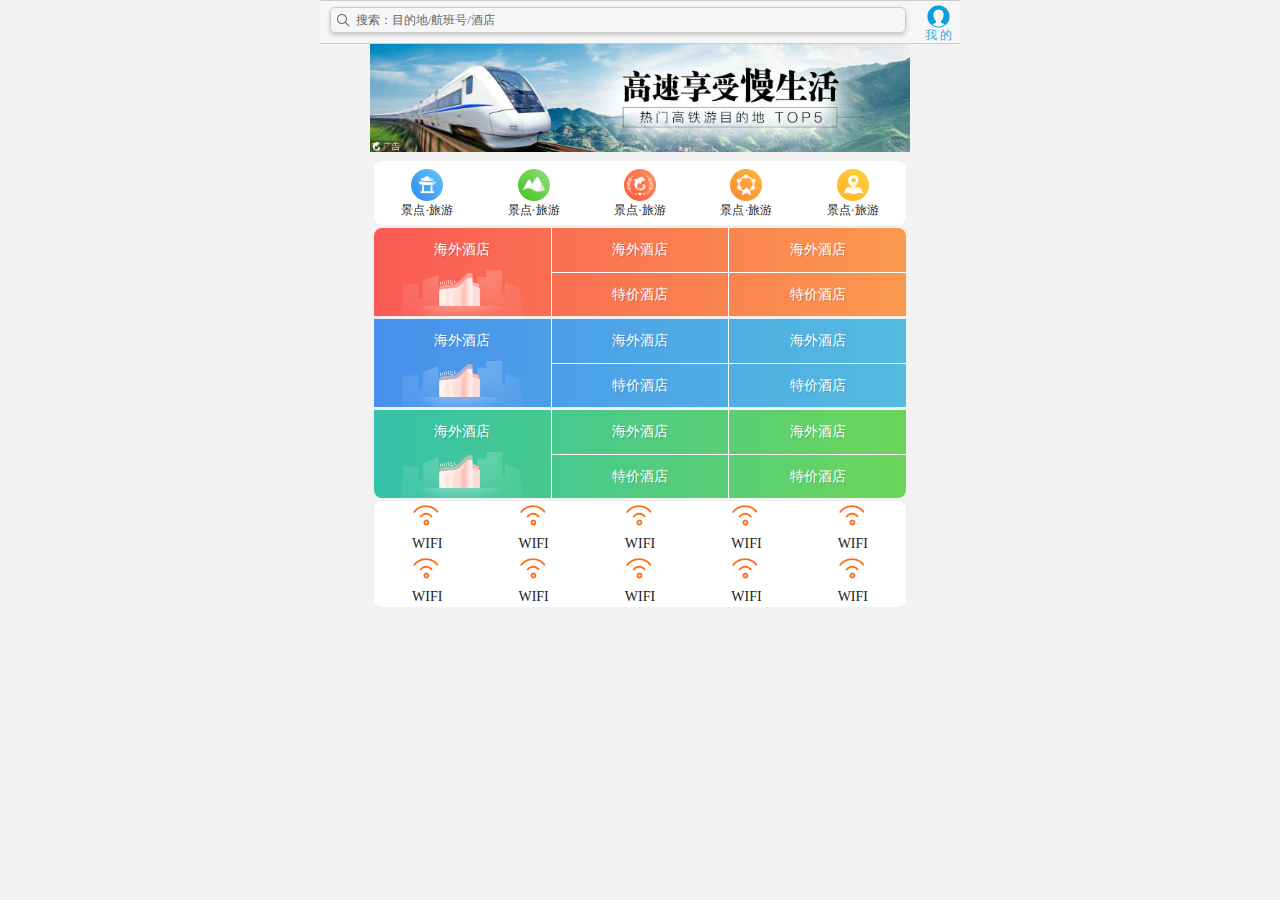
<file: index.html>
<!DOCTYPE html>
<html lang="en">

<head>
    <meta charset="UTF-8">
    <meta http-equiv="X-UA-Compatible" content="IE=edge">
    <meta name="viewport" content="width=device-width, initial-scale=1.0,user-scalable=no,maximum-scale=1.0,mimimum-scale=1.0">
    <title>携程官网</title>
    <link rel="stylesheet" href="./CSS/normalize.css">
    <link rel="stylesheet" href="./CSS/index.css">

</head>

<body>
    <!-- 顶部导航 -->
    <div class="search_box">
        <div class="search">搜索：目的地/航班号/酒店</div>
        <a href="#" class="info">我 的</a>
    </div>
    <!-- 焦点图 -->
    <div class="focus">
        <img src="./upload/focus.jpg" alt="">
    </div>
    <!-- lcoal nav  -->
    <ul class="local_nav">
        <li>
            <a href="" title="景点旅游">
                <span class="local_nav_icon bg1"></span>
                <span>景点·旅游</span>
            </a>
        </li>
        <li>
            <a href="" title="景点旅游">
                <span class="local_nav_icon bg2"></span>
                <span>景点·旅游</span>
            </a>
        </li>
        <li>
            <a href="" title="景点旅游">
                <span class="local_nav_icon bg3"></span>
                <span>景点·旅游</span>
            </a>
        </li>
        <li>
            <a href="" title="景点旅游">
                <span class="local_nav_icon bg4"></span>
                <span>景点·旅游</span>
            </a>
        </li>
        <li>
            <a href="" title="景点旅游">
                <span class="local_nav_icon bg5"></span>
                <span>景点·旅游</span>
            </a>
        </li>
    </ul>
    <!-- lcoal nav  -->
    <!--  nav start  -->
    <div class="nav">
        <div class="common">
            <div class="nav-icon"> <a href="">海外酒店</a></div>
            <div class="nav-icon">
                <a href="">海外酒店</a>
                <a href="">特价酒店</a>
            </div>
            <div class="nav-icon">
                <a href="">海外酒店</a>
                <a href="">特价酒店</a>
            </div>
        </div>
        <div class="common">
            <div class="nav-icon"> <a href="">海外酒店</a></div>
            <div class="nav-icon">
                <a href="">海外酒店</a>
                <a href="">特价酒店</a>
            </div>
            <div class="nav-icon">
                <a href="">海外酒店</a>
                <a href="">特价酒店</a>
            </div>
        </div>
        <div class="common">
            <div class="nav-icon"> <a href="">海外酒店</a></div>
            <div class="nav-icon">
                <a href="">海外酒店</a>
                <a href="">特价酒店</a>
            </div>
            <div class="nav-icon">
                <a href="">海外酒店</a>
                <a href="">特价酒店</a>
            </div>
        </div>

    </div>
    <!--  nav start  -->

    <!-- sub_nav_entry start... -->
    <ul class="sub_nav_entry">
        <li>
            <a href="#">
                <span class="subnav-entry-icon"></span>
                <span>WIFI</span>
            </a>
        </li>
        <li>
            <a href="#">
                <span class="subnav-entry-icon"></span>
                <span>WIFI</span>
            </a>
        </li>
        <li>
            <a href="#">
                <span class="subnav-entry-icon"></span>
                <span>WIFI</span>
            </a>
        </li>
        <li>
            <a href="#">
                <span class="subnav-entry-icon"></span>
                <span>WIFI</span>
            </a>
        </li>
        <li>
            <a href="#">
                <span class="subnav-entry-icon"></span>
                <span>WIFI</span>
            </a>
        </li>
        <li>
            <a href="#">
                <span class="subnav-entry-icon"></span>
                <span>WIFI</span>
            </a>
        </li>
        <li>
            <a href="#">
                <span class="subnav-entry-icon"></span>
                <span>WIFI</span>
            </a>
        </li>
        <li>
            <a href="#">
                <span class="subnav-entry-icon"></span>
                <span>WIFI</span>
            </a>
        </li>
        <li>
            <a href="#">
                <span class="subnav-entry-icon"></span>
                <span>WIFI</span>
            </a>
        </li>
        <li>
            <a href="#">
                <span class="subnav-entry-icon"></span>
                <span>WIFI</span>
            </a>
        </li>
    </ul>
    <!-- sub_nav_entry end... -->
</body>

</html>
</file>
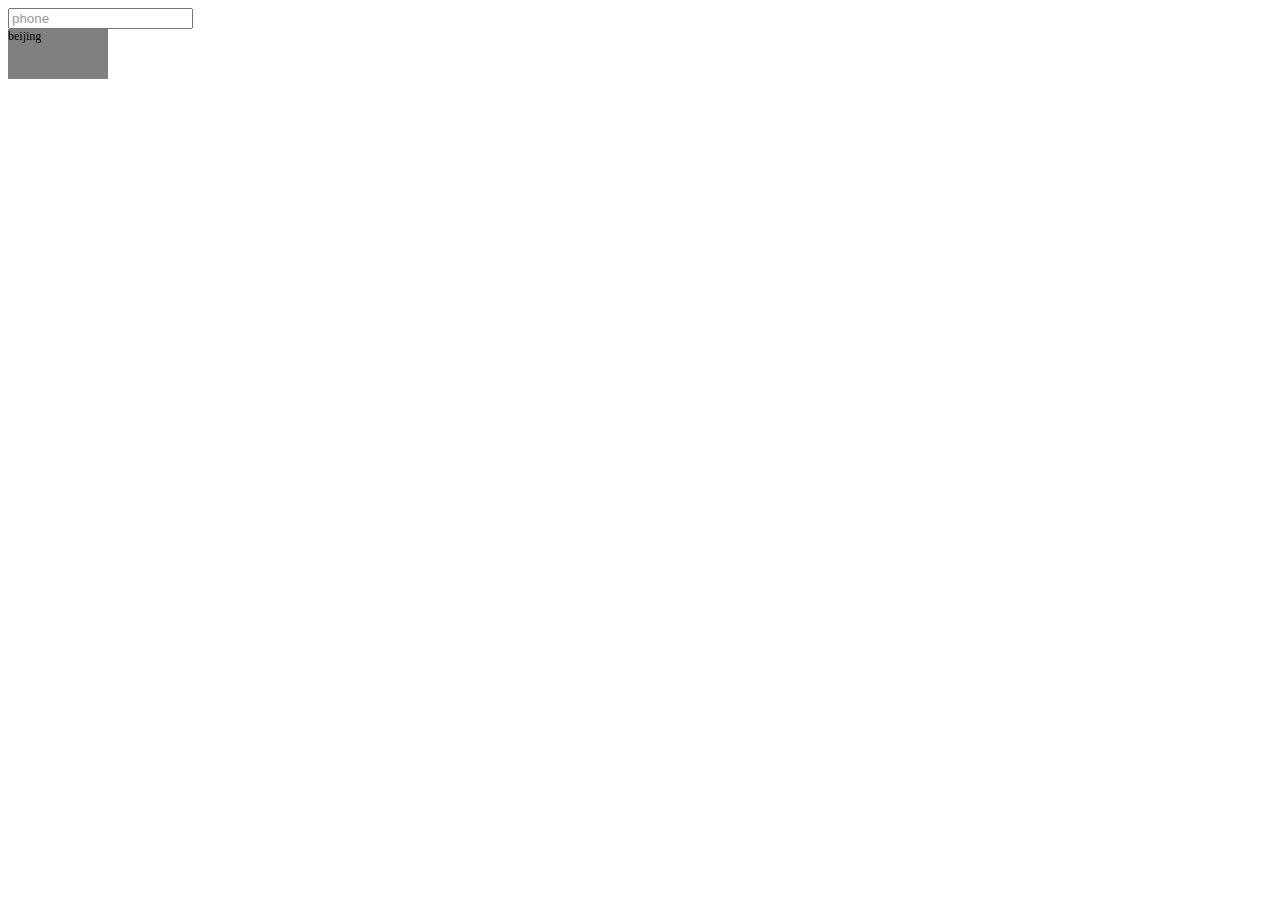
<file: DOM_CASE/blurcase.html>
<!DOCTYPE html>
<html lang="en">

<head>
    <meta charset="UTF-8">
    <meta http-equiv="X-UA-Compatible" content="IE=edge">
    <meta name="viewport" content="width=device-width, initial-scale=1.0">
    <title>Document</title>
    <style>
        input {
            color: #999;
            outline: none;
        }
		.hello{
			font-size:12px;
			background-color:gray;
			height:50px;
			width:100px;
		}
		.change{
			font-size:24x;
			background-color:green;
			color:black;
			height:80px;
			width:200px;
			line-height:24px;
			text-align:center;
		}
    </style>
</head>

<body>
    <input type="text" value='phone' id='text'>
	<div class = 'hello'>beijing</div>
    <script>
        var text = document.getElementById('text')
        text.onfocus = function() {
            if (this.value === 'phone') {
                this.value = ''
            }
			text.style.color = 'red'
        }
        text.onblur = function() {
            if (this.value === '') {
                this.value = 'phone'
				text.style.color = '#999'
            }
        }
		var context = document.getElementsByClassName('hello')
		context.onclick = function(){
			this.className = 'change'
		}
    </script>
</body>

</html>
</file>
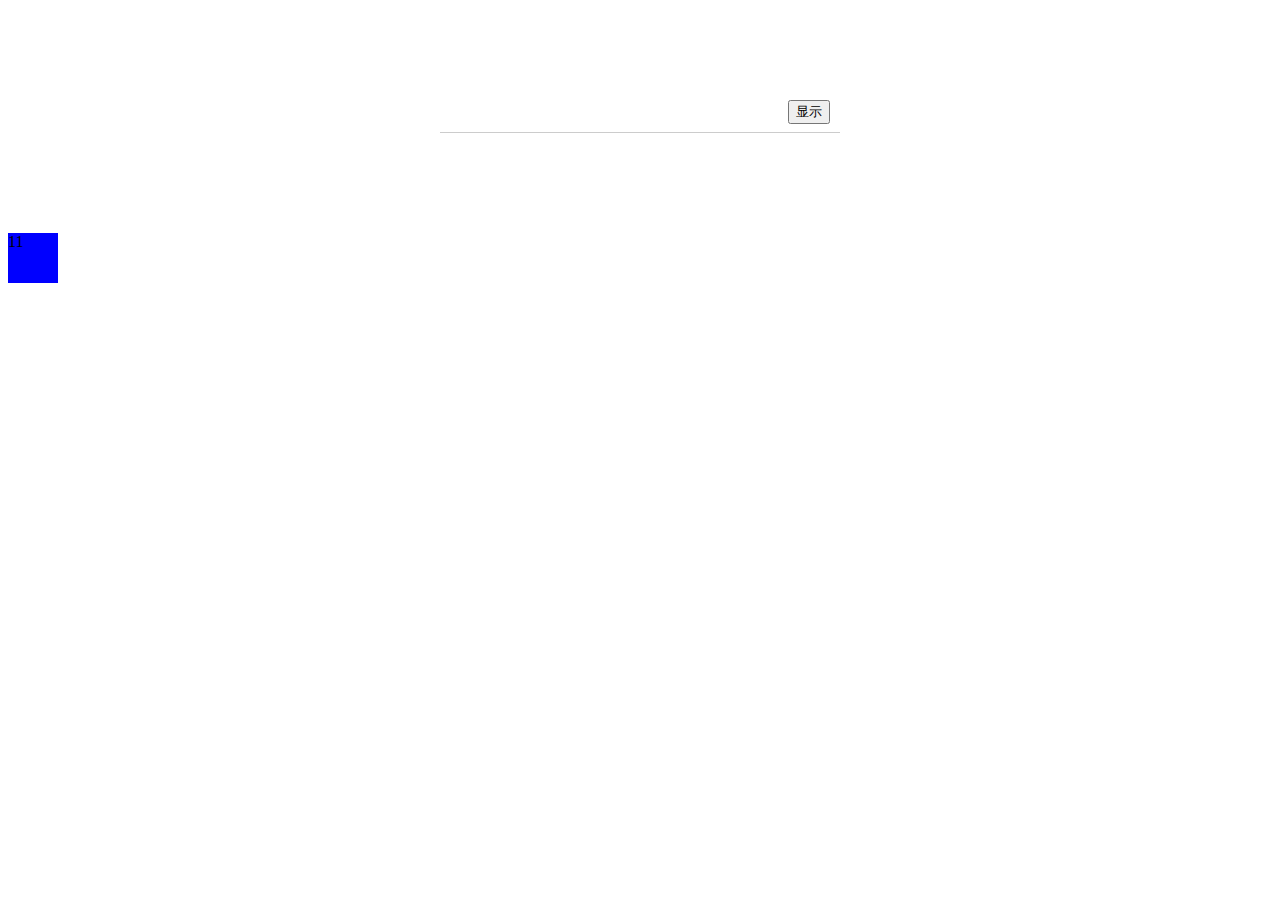
<file: DOM_CASE/passwd.html>
<!DOCTYPE html>
<html lang="en">

<head>
    <meta charset="UTF-8">
    <meta http-equiv="X-UA-Compatible" content="IE=edge">
    <meta name="viewport" content="width=device-width, initial-scale=1.0">
    <title>仿密码框</title>
    <style>
        .box {
            position: relative;
            width: 400px;
            border-bottom: 1px solid #ccc;
            margin: 100px auto;
        }
        
        input {
            width: 370px;
            height: 30px;
            border: 0;
            outline: none;
        }
        
        button {
            position: absolute;
            top: 0;
            right: 10px;
        }
        
        #color {
            width: 50px;
            height: 50px;
            background-color: blue;
        }
    </style>
</head>

<body>
    <div class="box">
        <button id="bt">显示</button>
        <input type="password" name="" id="contenty">

    </div>
    <div id="color">11</div>
    <script>
        var btn = document.getElementById('bt')
        var content = document.getElementById('contenty')
        var container = document.getElementsByClassName('box')
        var color = document.getElementById('color')
        console.log(color)
        color.onclick = function() {
                this.style.backgroundColor = 'red'

            }
            // console.log(container)
        var flag = 0
        btn.onclick = function() {
            if (flag == 0) {
                content.type = 'text'
                btn.innerHTML = '隐藏'
                flag = 1
                color.style.width = '80px'


            } else {
                content.type = 'password'
                btn.innerHTML = '显示'
                flag = 0
                color.style.width = '40px'
                color.style.backgroundColor = 'blue'

            }
        }
    </script>
</body>

</html>
</file>
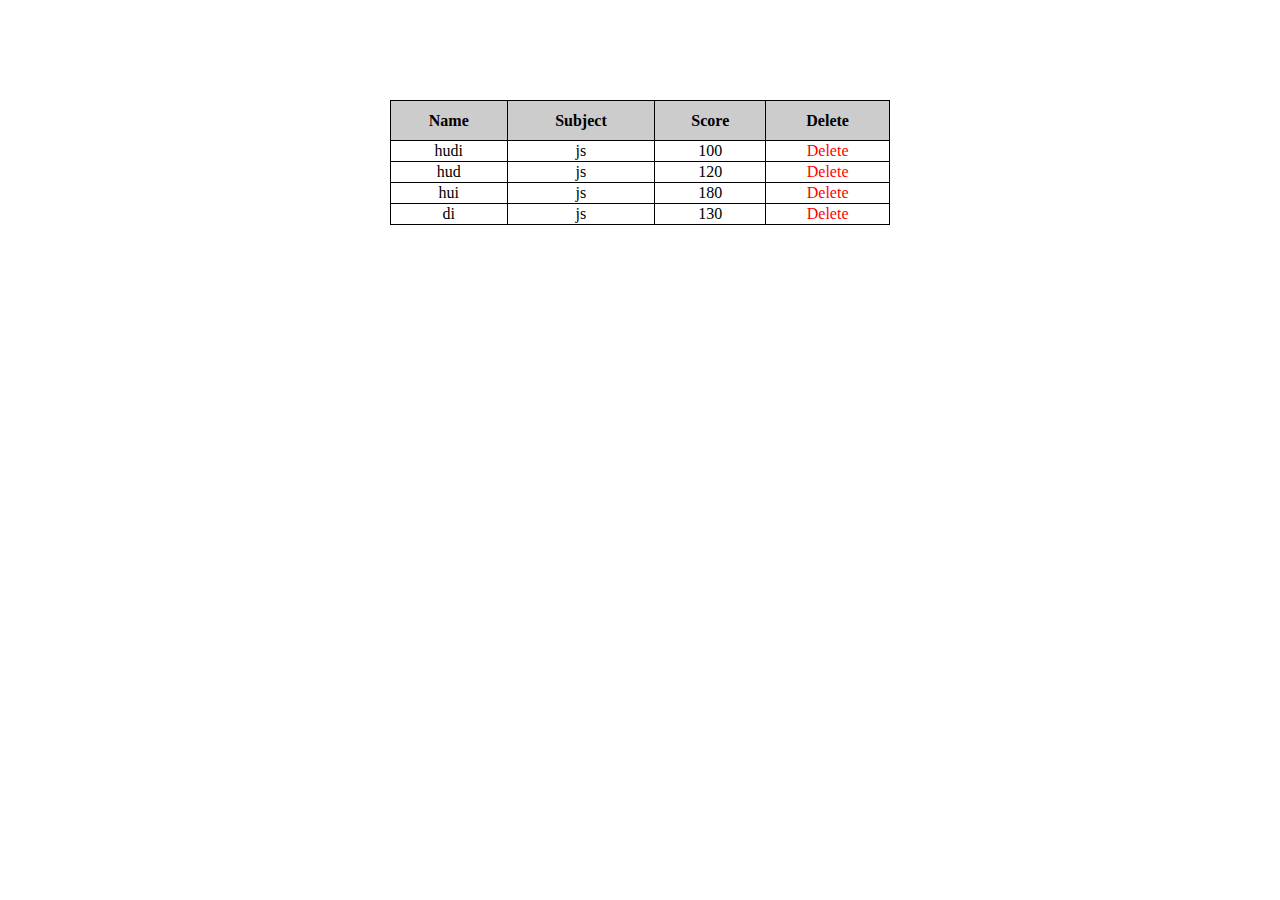
<file: html/addnode.html>
<!DOCTYPE html>
<html lang="en">

<head>
    <meta charset="UTF-8">
    <meta http-equiv="X-UA-Compatible" content="IE=edge">
    <meta name="viewport" content="width=device-width, initial-scale=1.0">
    <title>动态添加表格</title>
    <style>
        table {
            margin: 100px auto;
            width: 500px;
            border-collapse: collapse;
            text-align: center;
        }
        
        a {
            text-decoration: none;
            color: red;
        }
        
        td,
        th {
            border: 1px solid black;
        }
        
        thead tr {
            height: 40px;
            background: #ccc;
        }
    </style>
</head>

<body>
    <table>
        <thead>
            <tr>
                <th>Name</th>
                <th>Subject</th>
                <th>Score</th>
                <th>Delete</th>
            </tr>
        </thead>
        <tbody>

        </tbody>
    </table>
    <script>
        let data = [{
            name: 'hudi',
            subject: 'js',
            score: 100
        }, {
            name: 'hud',
            subject: 'js',
            score: 120
        }, {
            name: 'hui',
            subject: 'js',
            score: 180
        }, {
            name: 'di',
            subject: 'js',
            score: 130
        }];
        // console.log(data[0]['name']);
        var tbody = document.querySelector('tbody');
        for (var i = 0; i < data.length; i++) {
            // 创建行
            var add_data = document.createElement('tr');
            tbody.appendChild(add_data);
            for (var k in data[i]) {
                var td = document.createElement('td');
                // add content
                td.innerHTML = data[i][k];
                add_data.appendChild(td);
            }
            var last_td = document.createElement('td');
            last_td.innerHTML = "<a href='javascript:;'>Delete</a>";
            add_data.appendChild(last_td);

        }
        var alinks = document.querySelectorAll('a');
        for (let i = 0; i < alinks.length; i++) {
            alinks[i].onclick = function() {
                tbody.removeChild(this.parentNode.parentNode);
            }
        }
    </script>
</body>

</html>
</file>
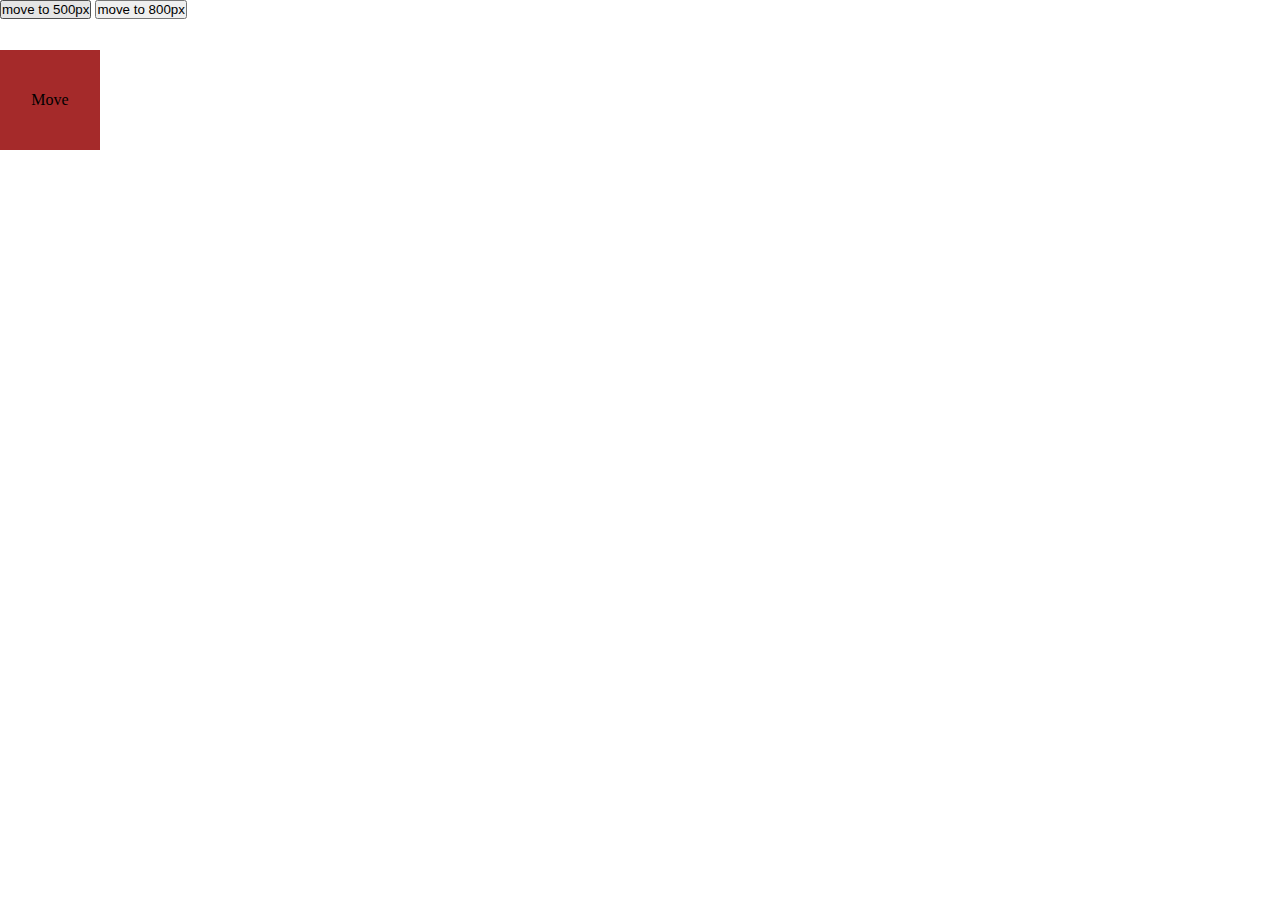
<file: html/animate.html>
<!DOCTYPE html>
<html lang="en">

<head>
    <meta charset="UTF-8">
    <meta http-equiv="X-UA-Compatible" content="IE=edge">
    <meta name="viewport" content="width=device-width, initial-scale=1.0">
    <title>动画函数封装</title>
    <style>
        * {
            margin: 0;
            padding: 0;
        }
        
        .move {
            position: absolute;
            top: 50px;
            left: 0;
            width: 100px;
            height: 100px;
            background-color: brown;
            text-align: center;
            line-height: 100px;
        }
    </style>
</head>

<body>
    <button class="btn500">move to 500px</button>
    <button class="btn800">move to 800px</button>
    <div class="move">Move</div>
    <script>
        var move = document.querySelector('.move');
        var btn500 = document.querySelector('.btn500');
        var btn800 = document.querySelector('.btn800');
        // move function
        function moveanimate(obj, target) {
            clearInterval(obj.timer);
            obj.timer = setInterval(function() {
                var step = (target - obj.offsetLeft) / 10; //减速步长计算方法：（目标值-当前位置）/10
                step = step > 0 ? Math.ceil(step) : Math.floor(step); //首次出错，因为每次定时都要计算步长，所以需要放到定时器函数中
                // console.log(step);
                if (obj.offsetLeft === target) {
                    clearInterval(obj.timer);
                }
                obj.style.left = obj.offsetLeft + step + 'px';
            }, 30);
        };
        btn500.addEventListener('click', function() {
            moveanimate(move, 500);
        })
        btn800.addEventListener('click', function() {
            moveanimate(move, 800);
        })
    </script>
</body>

</html>
</file>
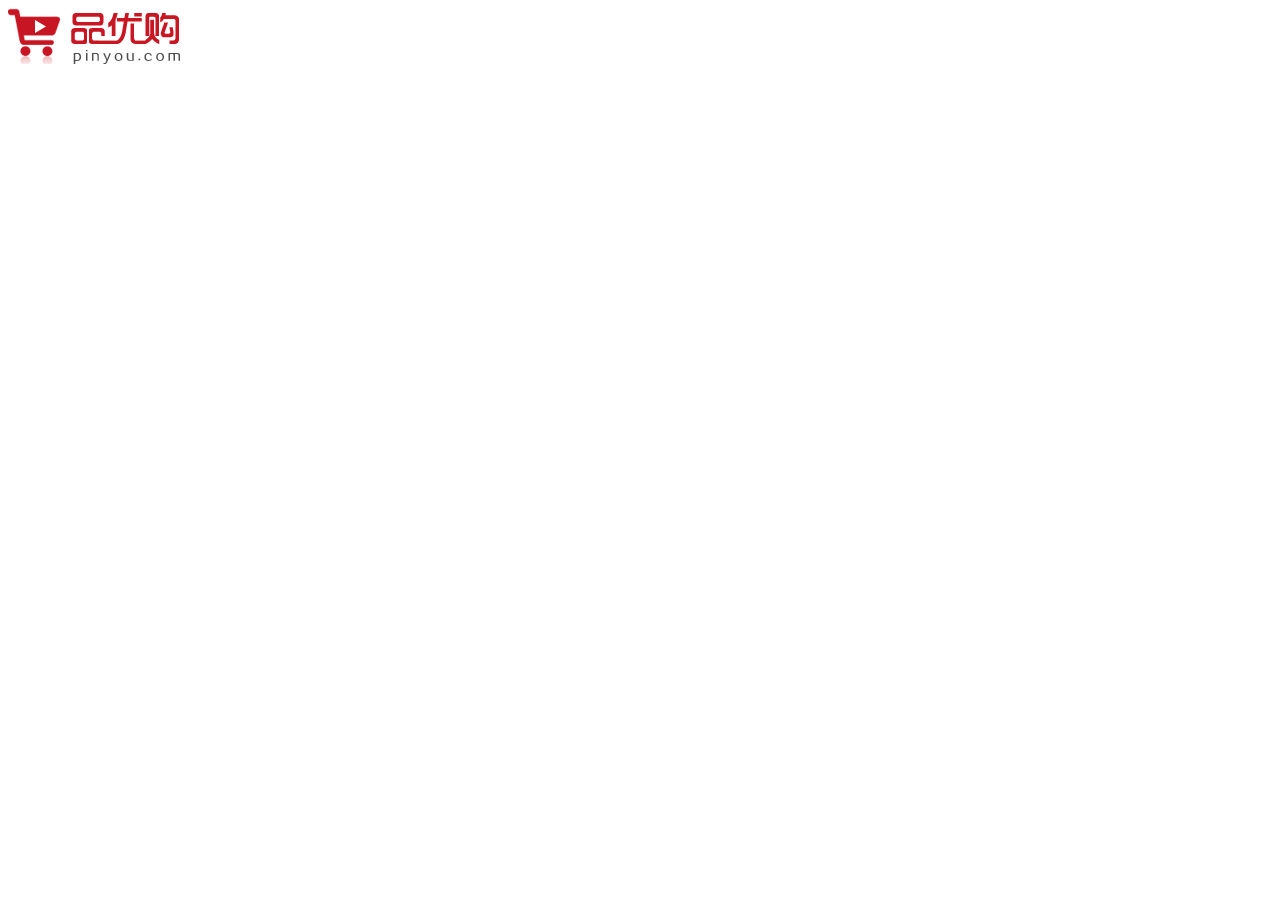
<file: html/follow.html>
<!DOCTYPE html>
<html lang="en">

<head>
    <meta charset="UTF-8">
    <meta http-equiv="X-UA-Compatible" content="IE=edge">
    <meta name="viewport" content="width=device-width, initial-scale=1.0">
    <title>picture foloow mousemove</title>
    <style>
        img {
            position: absolute;
        }
    </style>
</head>

<body>
    <img src="./logo.png" alt="">
    <script>
        var img = document.querySelector('img');
        document.addEventListener('mousemove', function(e) {
            let x = e.pageX;
            let y = e.pageY;
            console.log('x posityion:' + x + ',y position:' + y);
            img.style.left = x - 87 + 'px';
            img.style.top = y - 28 + 'px';
        });
        document.addEventListener('keyup', function(e) {
            console.log(e.keyCode);
        })
    </script>
</body>

</html>
</file>
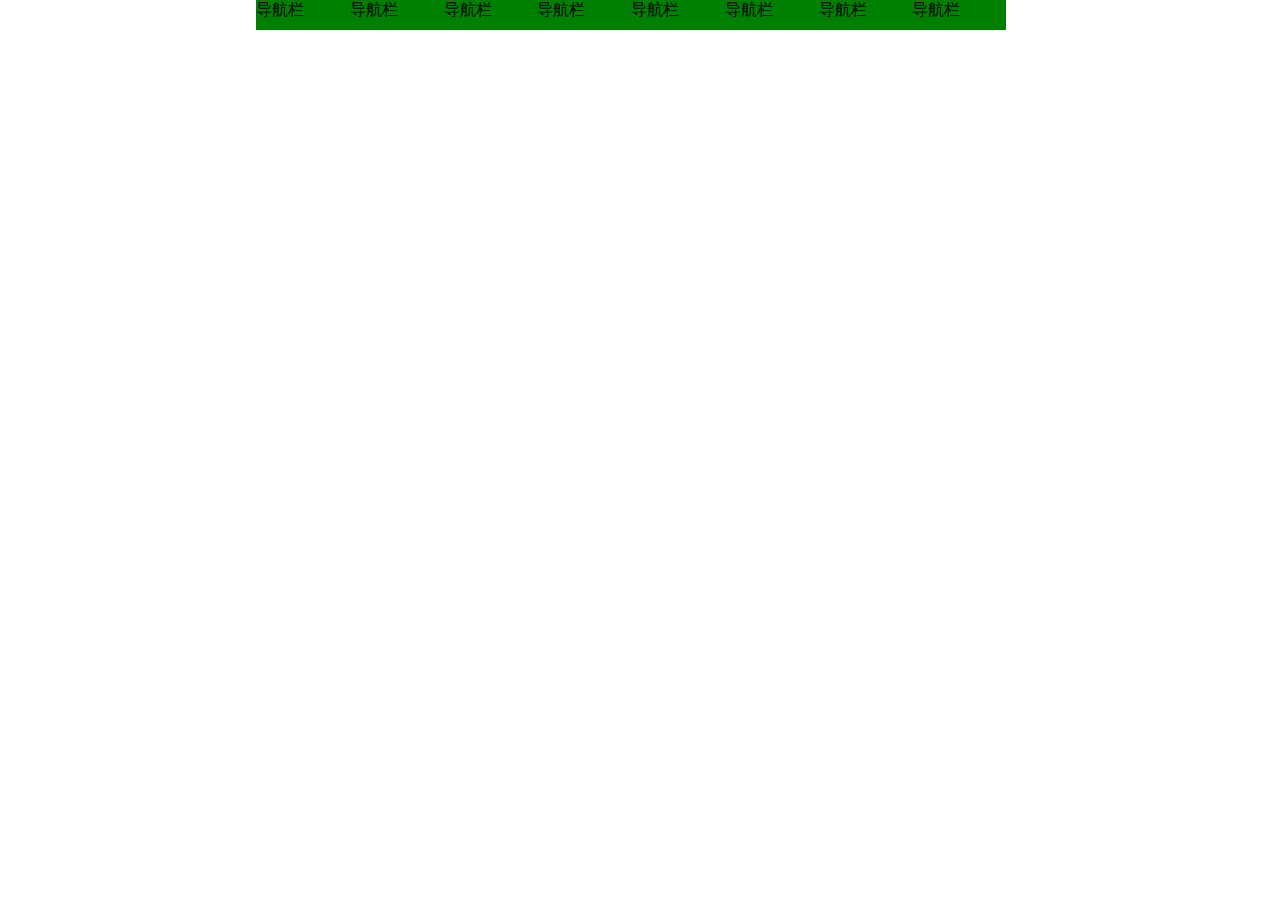
<file: html/react.html>
<!DOCTYPE html>
<html lang="en">

<head>
    <meta charset="UTF-8">
    <meta http-equiv="X-UA-Compatible" content="IE=edge">
    <meta name="viewport" content="width=device-width, initial-scale=1.0">
    <title>Document</title>
    <style>
        * {
            margin: 0;
            padding: 0;
        }
        
        .container {
            width: 768px;
            margin: 0 auto;
        }
        
        ul {
            list-style: none;
        }
        
        .container ul li {
            float: left;
            width: 93.75px;
            height: 30px;
            background-color: green;
        }
        
        @media screen and (max-width:767px) {
            .container {
                width: 100%;
            }
            .container ul li {
                width: 33.33%;
            }
        }
    </style>
</head>

<body>
    <div class="container">
        <ul>
            <li>导航栏</li>
            <li>导航栏</li>
            <li>导航栏</li>
            <li>导航栏</li>
            <li>导航栏</li>
            <li>导航栏</li>
            <li>导航栏</li>
            <li>导航栏</li>
        </ul>

    </div>
</body>

</html>
</file>
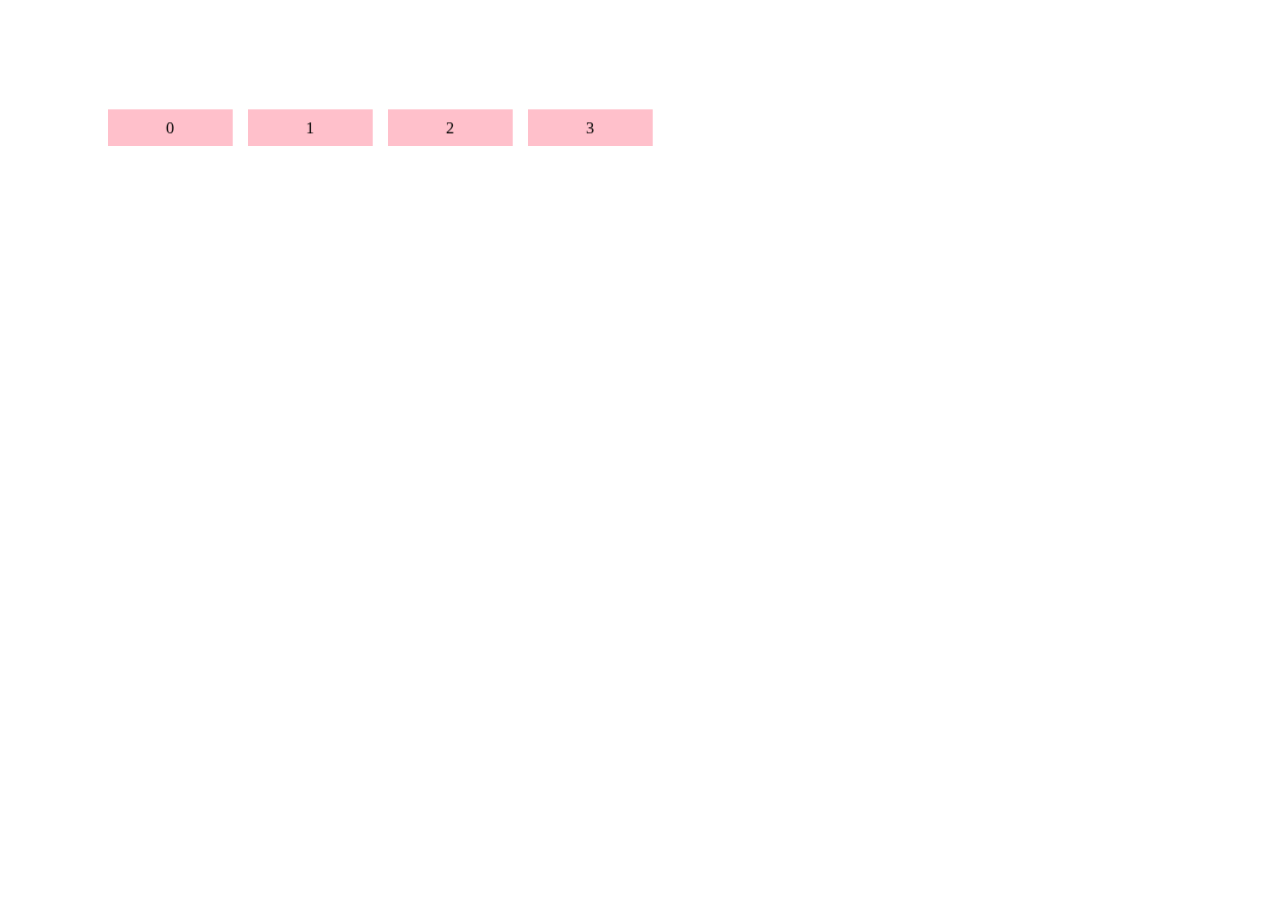
<file: rotate/rotatenav.html>
<!DOCTYPE html>
<html lang="en">

<head>
    <meta charset="UTF-8">
    <meta http-equiv="X-UA-Compatible" content="IE=edge">
    <meta name="viewport" content="width=device-width, initial-scale=1.0">
    <title>3D导航栏</title>
    <style>
        * {
            margin: 0;
            padding: 0;
        }
        
        ul {
            margin: 100px;
            list-style: none;
        }
        
        ul li {
            float: left;
            width: 120px;
            height: 35px;
            perspective: 500px;
            margin: 10px;
            /* 给最后旋转的最大盒子的上一级添加perspective属性 */
        }
        
        .box {
            position: relative;
            height: 100%;
            width: 100%;
            text-align: center;
            transform-style: preserve-3d;
            transition: all .5s;
        }
        
        .box:hover {
            transform: rotateX(90deg);
        }
        
        .font,
        .bottom {
            position: absolute;
            top: 0;
            left: 0;
            height: 100%;
            width: 100%;
            line-height: 35px;
        }
        
        .font {
            background-color: pink;
            z-index: 1;
            transform: translateZ(17.5px);
        }
        
        .bottom {
            background-color: purple;
            transform: translateY(17.5px) rotateX(-90deg);
        }
    </style>
</head>

<body>
    <ul>
        <li>
            <div class="box">
                <div class="font">0</div>
                <div class="bottom">0</div>
            </div>
        </li>
        <li>
            <div class="box">
                <div class="font">1</div>
                <div class="bottom">1</div>
            </div>
        </li>
        <li>
            <div class="box">
                <div class="font">2</div>
                <div class="bottom">2</div>
            </div>
        </li>
        <li>
            <div class="box">
                <div class="font">3</div>
                <div class="bottom">3</div>
            </div>
        </li>
    </ul>
</body>

</html>
</file>
<file: CSS/index.css>
body {
    max-width: 540px;
    min-width: 320px;
    margin: 0 auto;
    font: normal 14px/1.5 Tahoma, 'Lucida Grande', Verdana, 'Microsoft Yahei', STXihei, hei;
    color: #000;
    background: #f2f2f2;
    overflow-x: hidden;
    -webkit-tap-highlight-color: transparent;
    /* height: 2000px; */
}

a {
    text-decoration: none;
    color: #222;
}

ul {
    list-style: none;
    margin: 0;
    padding: 0;
}

div {
    box-sizing: border-box;
}

.search_box {
    display: flex;
    position: fixed;
    top: 0;
    left: 50%;
    -webkit-transform: translateX(-50%);
    transform: translateX(-50%);
    width: 100%;
    max-width: 640px;
    min-width: 320px;
    height: 44px;
    /* background-color: gray; */
    background-color: #f6f6f6;
    border-top: 1px solid #ccc;
    border-bottom: 1px solid #ccc;
}

.search {
    position: relative;
    height: 26px;
    line-height: 24px;
    border: 1px solid #ccc;
    flex: 1;
    margin: 6px 10px;
    border-radius: 5px;
    font-size: 12px;
    color: #666;
    padding-left: 25px;
    box-shadow: 0 2px 4px rgba(0, 0, 0, 0.2);
}

.search::before {
    content: '';
    width: 15px;
    height: 15px;
    position: absolute;
    top: 5px;
    left: 5px;
    /* margin: 5px; */
    background: url(../images/sprite.png) no-repeat -59px -279px;
    background-size: 104px auto;
}

.info {
    width: 44px;
    height: 44px;
    /* background-color: grey; */
    font-size: 12px;
    text-align: center;
    color: #2eaae0;
}

.info::before {
    content: '';
    width: 23px;
    height: 23px;
    display: block;
    margin: 4px auto -2px;
    background: url(../images/sprite.png) no-repeat -59px -194px;
    background-size: 104px auto;
}


/* focus style */

.focus {
    margin-top: 44px;
}

.focus img {
    width: 100%;
}


/* local nav style  */

.local_nav {
    display: flex;
    height: 64px;
    /* width: 100%; */
    background-color: #fff;
    border-radius: 8px;
    margin: 3px 4px;
}

.local_nav li {
    flex: 1;
}

.local_nav a {
    display: flex;
    flex-direction: column;
    align-items: center;
    font-size: 12px;
}

.local_nav a .local_nav_icon {
    width: 32px;
    height: 32px;
    /* background-color: pink; */
    background: url(../images/localnav_bg.png) no-repeat 0 0;
    background-size: 32px auto;
    margin-top: 8px;
}

.local_nav a .bg2 {
    /* background: url(../images/localnav_bg.png) no-repeat 0 -32px;
    background-size: 32px auto; */
    background-position: 0 -32px;
}

.local_nav a .bg3 {
    background-position: 0 -64px;
}

.local_nav a .bg4 {
    background-position: 0 -96px;
}

.local_nav a .bg5 {
    background-position: 0 -128px;
}


/* nav style */

.nav {
    /* width: 100%; */
    margin: 0 4px 3px;
    border-radius: 8px;
    overflow: hidden;
}

.common {
    display: flex;
    height: 88px;
    background-color: purple;
}

.common:nth-child(1) {
    background: -webkit-linear-gradient(left, #fa5a55, #fa994d);
}

.common:nth-child(2) {
    background: -webkit-linear-gradient(left, #4890ed, #53bcde);
}

.common:last-child {
    background: -webkit-linear-gradient(left, #34c2a9, #6cd559);
}

.common:nth-child(2) {
    margin: 3px 0;
}

.nav-icon {
    flex: 1;
    /* background-color: royalblue; */
    display: flex;
    flex-direction: column;
    /* justify-content: center; */
    /* align-items: center; */
}


/* nth-child(-n+2)选择前两个 */

.nav-icon:nth-child(-n+2) {
    border-right: 1px solid #fff;
}

.nav-icon a {
    flex: 1;
    line-height: 44px;
    text-align: center;
    color: #fff;
    font-size: 14px;
    text-shadow: 1px 1px rgba(0, 0, 0, 0.2);
}

.nav-icon a:first-child {
    border-bottom: 1px solid #fff;
}

.nav-icon:first-child a {
    border: 0;
    background: url(../images/hotel.png) no-repeat bottom center;
    background-size: 121px auto;
}


/* subnnav style */

.sub_nav_entry {
    display: flex;
    flex-wrap: wrap;
    border-radius: 8px;
    margin: 0 4px;
    background-color: #fff;
}

.sub_nav_entry li {
    flex: 20%;
}

.sub_nav_entry a {
    display: flex;
    flex-direction: column;
    align-items: center;
}

.subnav-entry-icon {
    height: 28px;
    width: 28px;
    margin-top: 4px;
    background: url(../images/subnav-bg.png)no-repeat 0 0;
    background-size: 28px auto;
}
</file>
